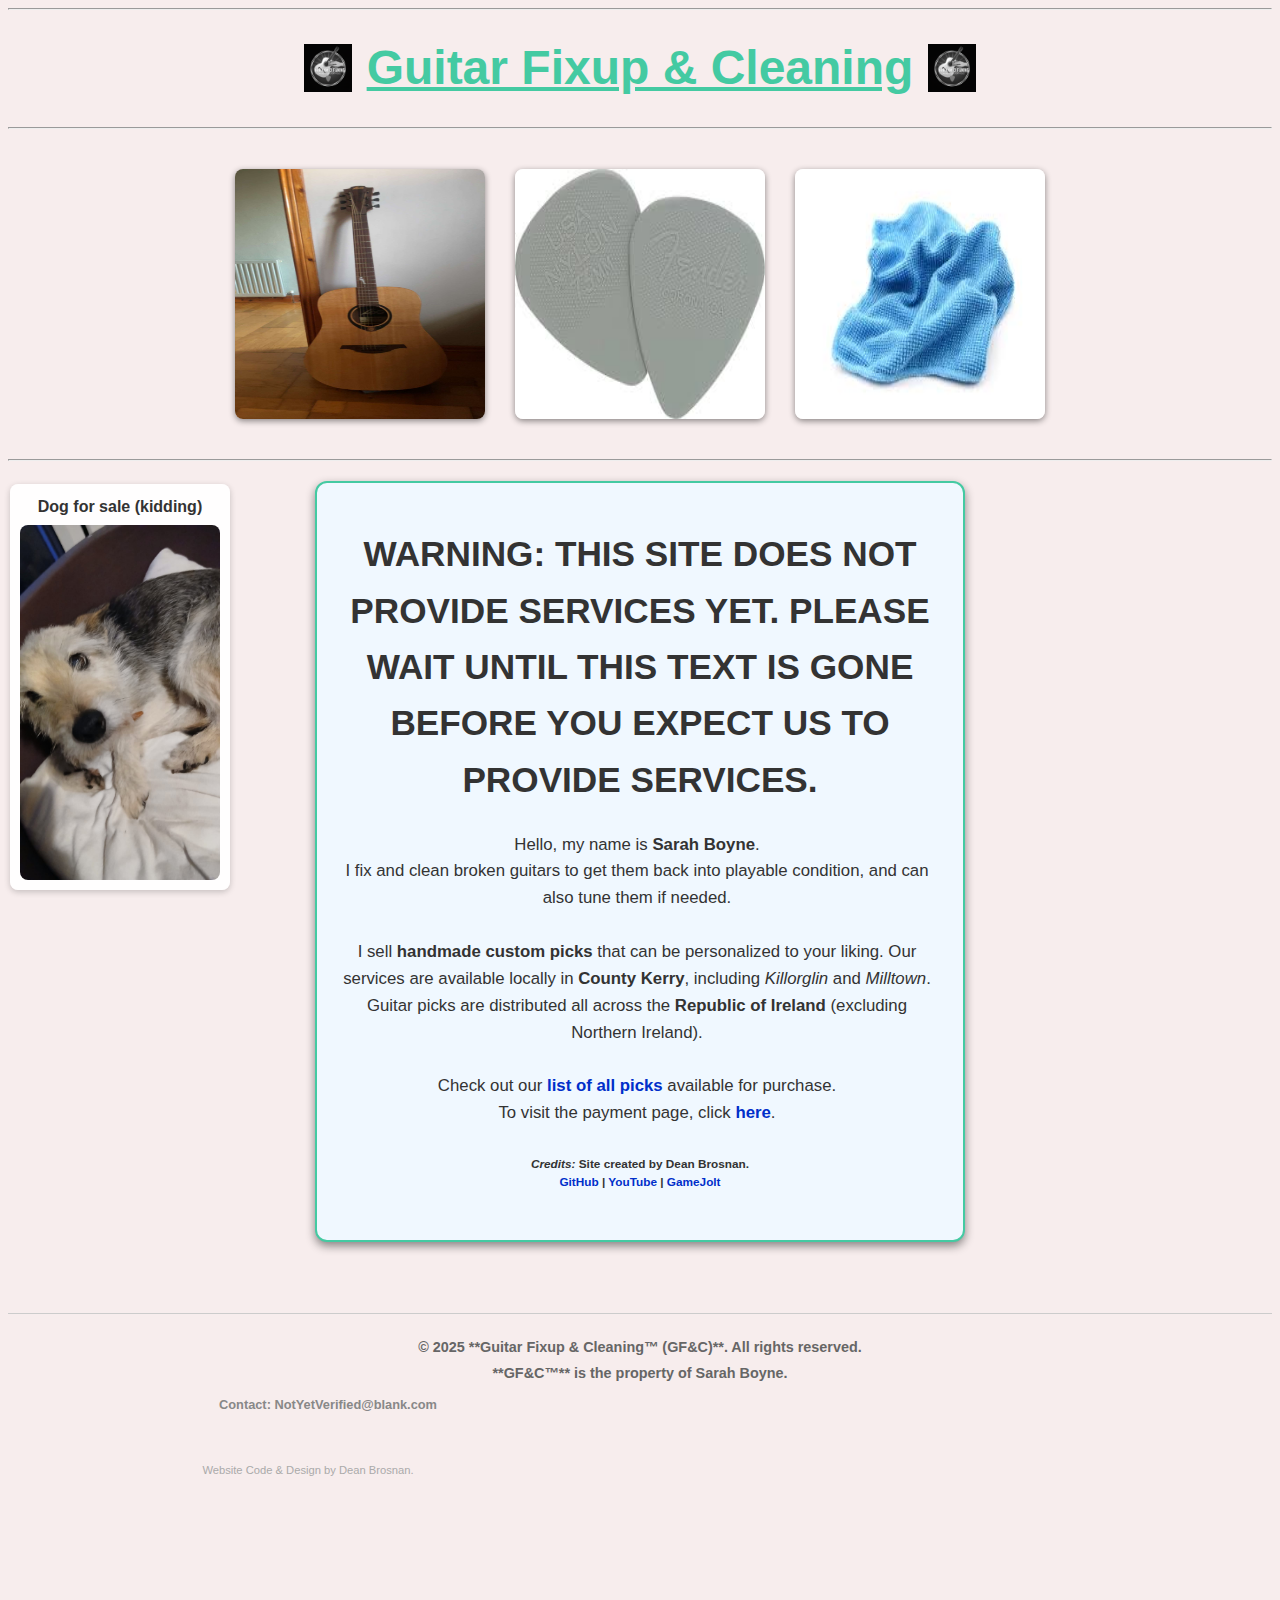
<file: index.html>
<!DOCTYPE html>
<html lang="en">
<head>
    <meta charset="UTF-8">
    <meta name="viewport" content="width=device-width, initial-scale=1.0">
    <title>GF&C</title>

    <link rel="stylesheet" href="style.css">
    <link rel="icon" type="image/x-icon" href="imgs/logo.ico">
</head>
<body>
    <hr>

    <div class="title">
        <img src="imgs/logo.png" alt="Guitar Fixup & Cleaning Logo" class="logo">
        <h1 id="heading">Guitar Fixup & Cleaning</h1>
        <img src="imgs/logo.png" alt="Guitar Fixup & Cleaning Logo" class="logo">
    </div>

    <hr>

    <div id="pics_home_page">
        <img src="imgs/guitar1.jpeg" alt="Acoustic Guitar">
        <img src="imgs/guitar_pick.jpg" alt="Guitar Pick">
        <img src="imgs/cloth.jpg" alt="Cleaning Cloth">
    </div>

    <hr>

    <div class="text-center" id="box">
        <h1>WARNING: THIS SITE DOES NOT PROVIDE SERVICES YET. PLEASE WAIT UNTIL THIS TEXT IS GONE BEFORE YOU EXPECT US TO PROVIDE SERVICES.</h1>
        <p>
            Hello, my name is <strong>Sarah Boyne</strong>.<br>
            I fix and clean broken guitars to get them back into playable condition, and can also tune them if needed.<br><br>

            I sell <strong>handmade custom picks</strong> that can be personalized to your liking. 
            Our services are available locally in <strong>County Kerry</strong>, including <em>Killorglin</em> and <em>Milltown</em>. 
            Guitar picks are distributed all across the <strong>Republic of Ireland</strong> (excluding Northern Ireland).<br><br>

            Check out our <a href="picks">list of all picks</a> available for purchase.<br>
            To visit the payment page, click <a href="https://docs.google.com/forms/d/e/1FAIpQLSe5TWTVi9xByd-rIzF2jaVUHKJHJ16lrsN04okrbzOZHc1wFQ/viewform?usp=dialog">here</a>.<br>
        </p>

        <h6>
            <em>Credits:</em> Site created by <strong>Dean Brosnan</strong>.<br>
            <a href="https://github.com/Zeb1947" target="_blank">GitHub</a> |
            <a href="https://www.youtube.com/@Zeb1947" target="_blank">YouTube</a> |
            <a href="https://gamejolt.com/@Hikari1947" target="_blank">GameJolt</a>
        </h6>
    </div>

    <div class="dog">
        <div class="dog_text"><strong>Dog for sale (kidding)</strong></div>
        <img src="imgs/dog.jpeg" alt="A cute dog">
    </div><br><br>

    <footer role="contentinfo">
        <div style="text-align: center; padding: 20px; font-weight: bolder; border-top: 1px solid #ccc;"> 
            <b style="font-size: 0.9em; color: #666;">
                &copy; 2025 **Guitar Fixup & Cleaning™ (GF&C)**. All rights reserved.
                <br>
                **GF&C™** is the property of Sarah Boyne.
            </b>
            
            <p style="font-size: 0.8em; color: #888; margin-top: 10px;">
                <a href="mailto:sarah.boyne@example.com" style="color: #888; text-decoration: none;">
                    Contact: NotYetVerified@blank.com
                </a>
            </p>
        </div>
        
        <p style="text-align: center; font-size: 0.7em; color: #aaa; padding-bottom: 5px;">
             Website Code & Design by Dean Brosnan.
        </p>
    </footer>
</body>
</html>
</file>
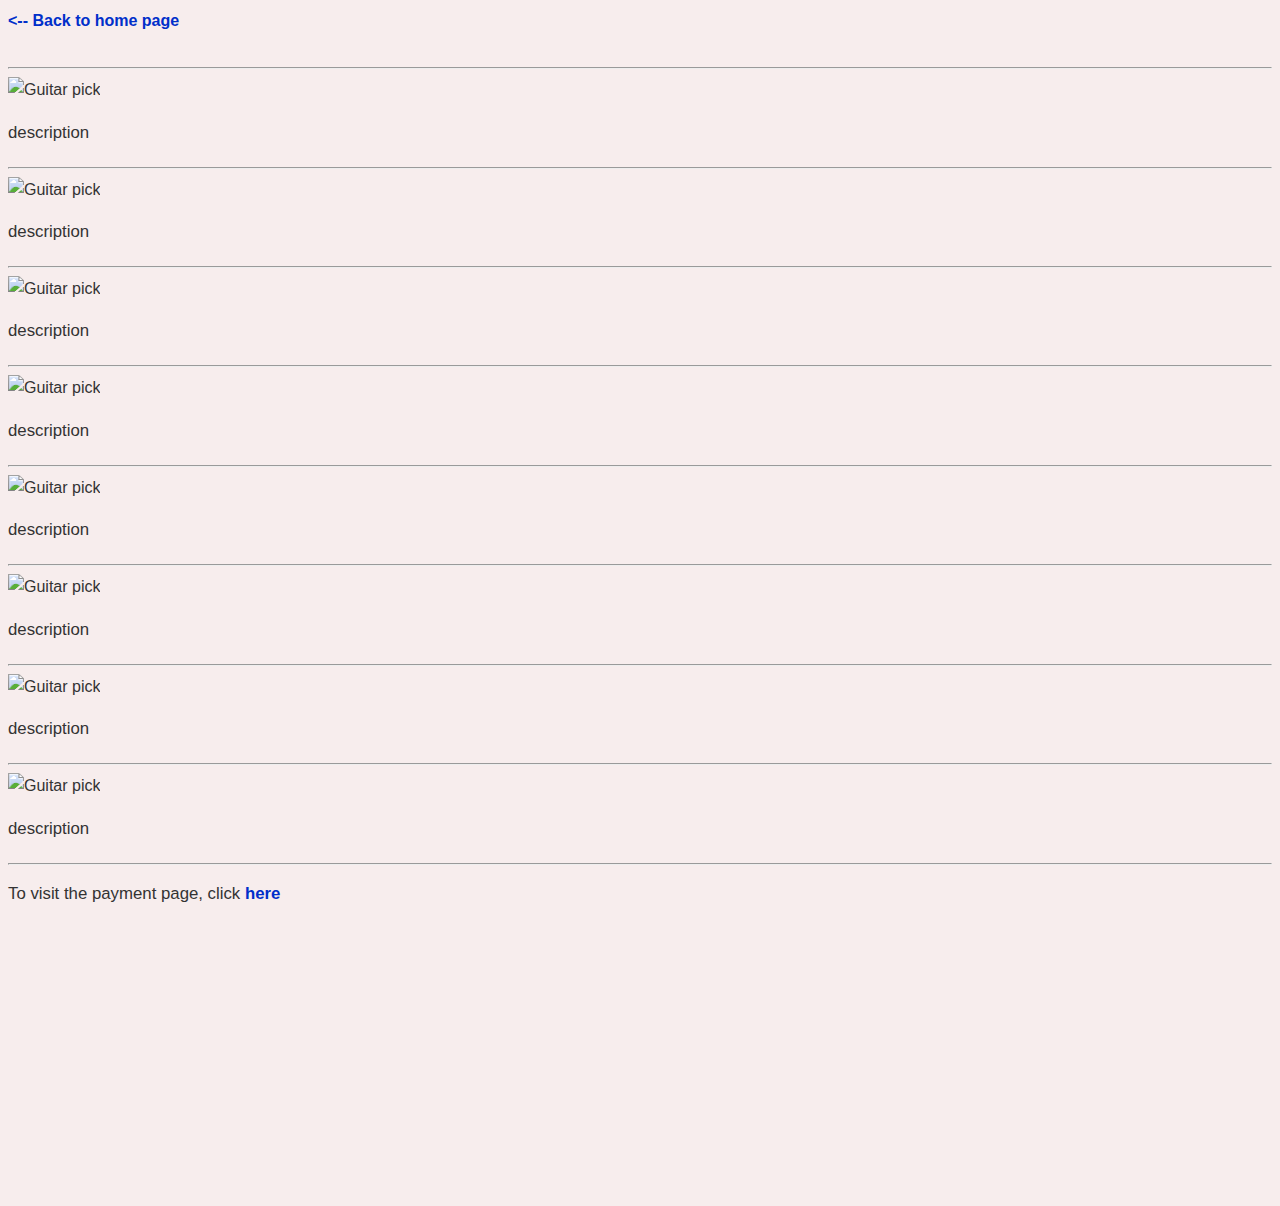
<file: picks/index.html>
<!DOCTYPE html>
<html lang="en">
<head>
    <meta charset="UTF-8">
    <meta name="viewport" content="width=device-width, initial-scale=1.0">
    <title>GF&C - Picks</title>
    <link rel="stylesheet" href="../style.css">
    <link rel="icon" type="image/x-icon" href="../imgs/logo.ico">
</head>
<body>
    <a href="/" alt="Home Page"><-- Back to home page</a><br><br>
    <hr>

    <img alt="Guitar pick">
    <p>description</p><hr>

    <img alt="Guitar pick">
    <p>description</p><hr>

    <img alt="Guitar pick">
    <p>description</p><hr>

    <img alt="Guitar pick">
    <p>description</p><hr>

    <img alt="Guitar pick">
    <p>description</p><hr>

    <img alt="Guitar pick">
    <p>description</p><hr>

    <img alt="Guitar pick">
    <p>description</p><hr>

    <img alt="Guitar pick">
    <p>description</p><hr>

    <p>To visit the payment page, click <a href="https://docs.google.com/forms/d/e/1FAIpQLSe5TWTVi9xByd-rIzF2jaVUHKJHJ16lrsN04okrbzOZHc1wFQ/viewform?usp=dialog">here</a></p>
</body>
</html>
</file>
<file: style.css>
/* Basic page styling */
body {
  font-family: 'Segoe UI', Arial, sans-serif;
  background-color: #f5eaead5;
  color: #333;
  line-height: 1.6;
  padding-bottom: 270px; /* space for floating dog box */
}

/* Paragraphs */
p {
  max-width: 600px;
  margin-bottom: 1.2em;
  font-size: 1.05rem;
}

/* Links */
a {
  color: #002fca;
  text-decoration: none;
  font-weight: bold;
  transition: color 0.2s, text-decoration 0.2s;
}

a:hover {
  color: rgb(0, 57, 133);
  text-decoration: underline;
  font-weight: bolder;
}

/* Title section with logos */
.title {
  display: flex;
  align-items: center;
  justify-content: center;
  gap: 15px;
  margin: 20px 0;
}

/* Small logos beside the heading */
.logo {
  width: 48px;
  height: 48px;
}

/* Main heading */
#heading {
  font-size: 3rem;
  text-decoration-line: underline;
  color: #44caa2;
  text-align: center;
  margin: 0;
  font-weight: bolder;
  font-family: 'Gill Sans', 'Gill Sans MT', Calibri, 'Trebuchet MS', sans-serif;
}

/* Image container for home page */
#pics_home_page {
  display: flex;
  justify-content: center;
  align-items: center;
  gap: 30px;
  margin: 40px 0;
}

/* Each image same size */
#pics_home_page img {
  width: 250px;
  height: 250px;
  border-radius: 8px;
  box-shadow: 0 2px 6px rgba(0, 0, 0, 0.45);
  transition: transform 0.2s ease;
}

#pics_home_page img:hover {
  transform: scale(1.1);
}

/* Centered text box */
.text-center {
  justify-content: center;
  align-items: center;
}

#box {
  background-color: #f0f8ff;
  border: 2px solid #44caa2;
  border-radius: 12px;
  padding: 20px;
  width: 100%;          /* fill available space */
  max-width: 650px;
  margin: 20px auto;    /* center horizontally */
  box-shadow: 0 4px 10px rgba(0,0,0,0.45);
  text-align: center;
  font-size: 1.1rem;
  font-weight: 500;
  overflow-wrap: break-word;
  word-wrap: break-word;
  box-sizing: border-box;  /* include padding/border in width */
}

.dog {
  position: absolute;
  bottom: 10px;
  left: 10px;
  display: flex;
  flex-direction: column;
  gap: 5px;
  padding: 10px;
  width: 200px;
  height: auto;
  text-align: center;
  z-index: 1000;
  background-color: rgba(255,255,255,0.9);
  border-radius: 8px;
  box-shadow: 0 2px 6px rgba(0,0,0,0.2);
}

.dog img {
  width: 100%;
  height: auto;
  border-radius: 8px;
}

.dog_text {
  font-size: 1rem;
  color: #333;
}
</file>
